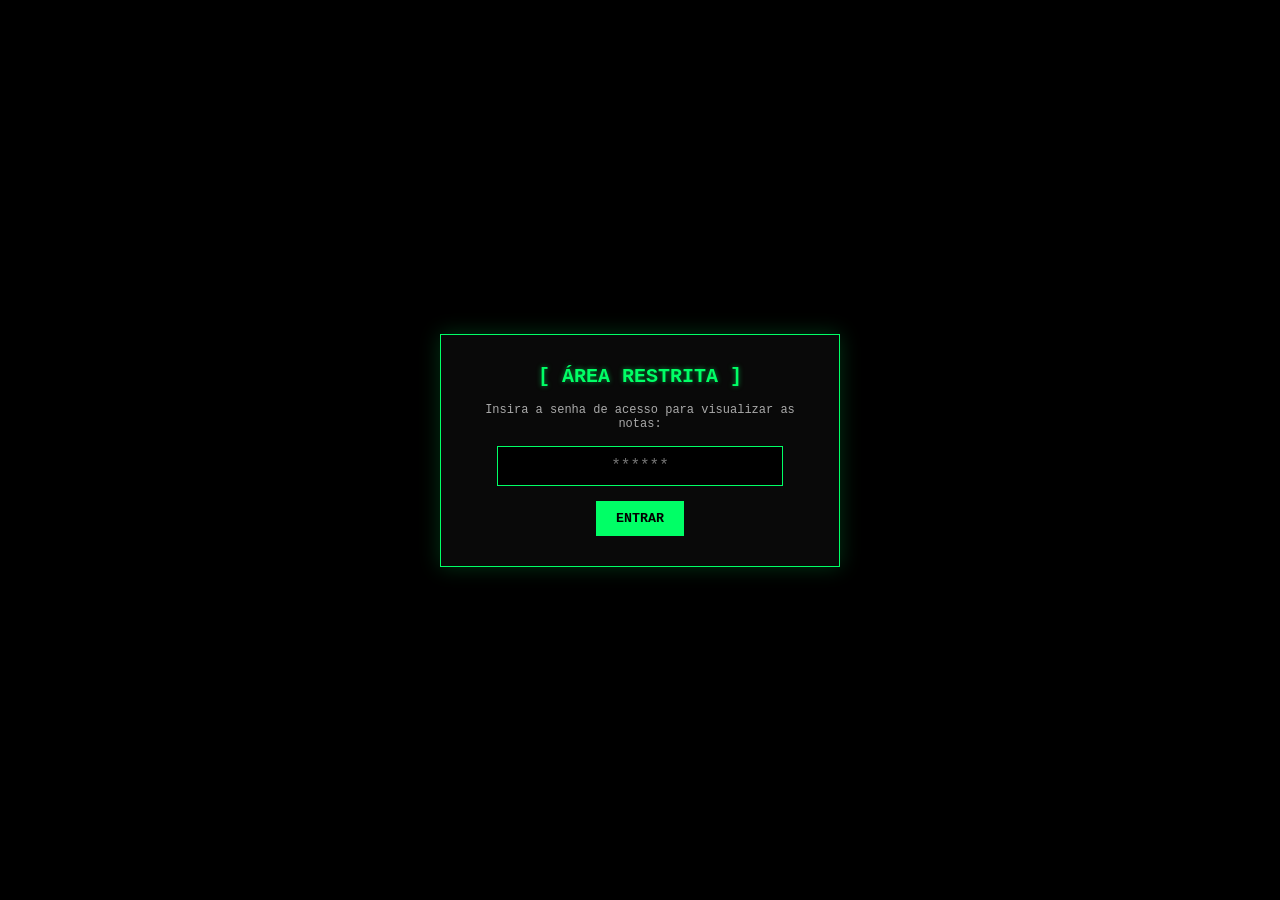
<file: login.html>
<!DOCTYPE html>
<html lang="pt-BR">
<head>
    <meta charset="UTF-8">
    <meta name="viewport" content="width=device-width, initial-scale=1.0">
    <title>~ ACCESS RESTRICTED ~</title>
    <style>
        * {
            box-sizing: border-box;
            margin: 0;
            padding: 0;
        }

        /* Define o fundo da tela inteira como preto */
        html, body {
            width: 100%;
            height: 100vh;
            background-color: #000000;
            color: #d0d0d0;
            font-family: "Courier New", Courier, monospace, sans-serif;
            display: flex;
            justify-content: center;
            align-items: center;
        }

        .login-box {
            width: 100%;
            max-width: 400px;
            padding: 30px 20px;
            border: 1px solid #00ff66;
            background: rgba(10, 10, 10, 0.95);
            text-align: center;
            box-shadow: 0 0 20px rgba(0, 255, 102, 0.2);
        }

        .login-title {
            color: #00ff66;
            font-size: 20px;
            margin-bottom: 15px;
            text-shadow: 0 0 5px rgba(0, 255, 102, 0.5);
        }

        .login-desc {
            font-size: 12px;
            color: #aaaaaa;
            margin-bottom: 15px;
        }

        input[type="password"] {
            background: #000000;
            border: 1px solid #00ff66;
            color: #00ff66;
            padding: 10px;
            font-family: "Courier New", Courier, monospace, sans-serif;
            text-align: center;
            width: 80%;
            margin-bottom: 15px;
            outline: none;
            font-size: 16px;
        }

        input[type="password"]:focus {
            box-shadow: 0 0 8px #00ff66;
        }

        button {
            background: #00ff66;
            color: #000000;
            border: none;
            padding: 10px 20px;
            font-weight: bold;
            cursor: pointer;
            font-family: "Courier New", Courier, monospace, sans-serif;
            transition: all 0.2s ease;
        }

        button:hover {
            background: #ffffff;
            box-shadow: 0 0 10px #ffffff;
        }

        #erro {
            color: #ff3333;
            font-size: 12px;
            display: none;
            margin-top: 15px;
        }
    </style>
</head>
<body>

    <div class="login-box">
        <h2 class="login-title">[ ÁREA RESTRITA ]</h2>
        <p class="login-desc">Insira a senha de acesso para visualizar as notas:</p>
        
        <input type="password" id="passInput" placeholder="******" onkeydown="if(event.key === 'Enter') verificarSenha()"><br>
        <button onclick="verificarSenha()">ENTRAR</button>

        <p id="erro">ACESSO NEGADO: Senha incorreta!</p>
    </div>

    <script>
        function verificarSenha() {
            const senhaCorreta = "1234"; // Digite aqui a senha desejada
            const digitada = document.getElementById("passInput").value;

            if (digitada === senhaCorreta) {
                window.location.href = "https://dontpad.com/bababea77"; // Coloque aqui a sua página de destino
            } else {
                document.getElementById("erro").style.display = "block";
            }
        }
    </script>
 
</body>
</html>
</file>
